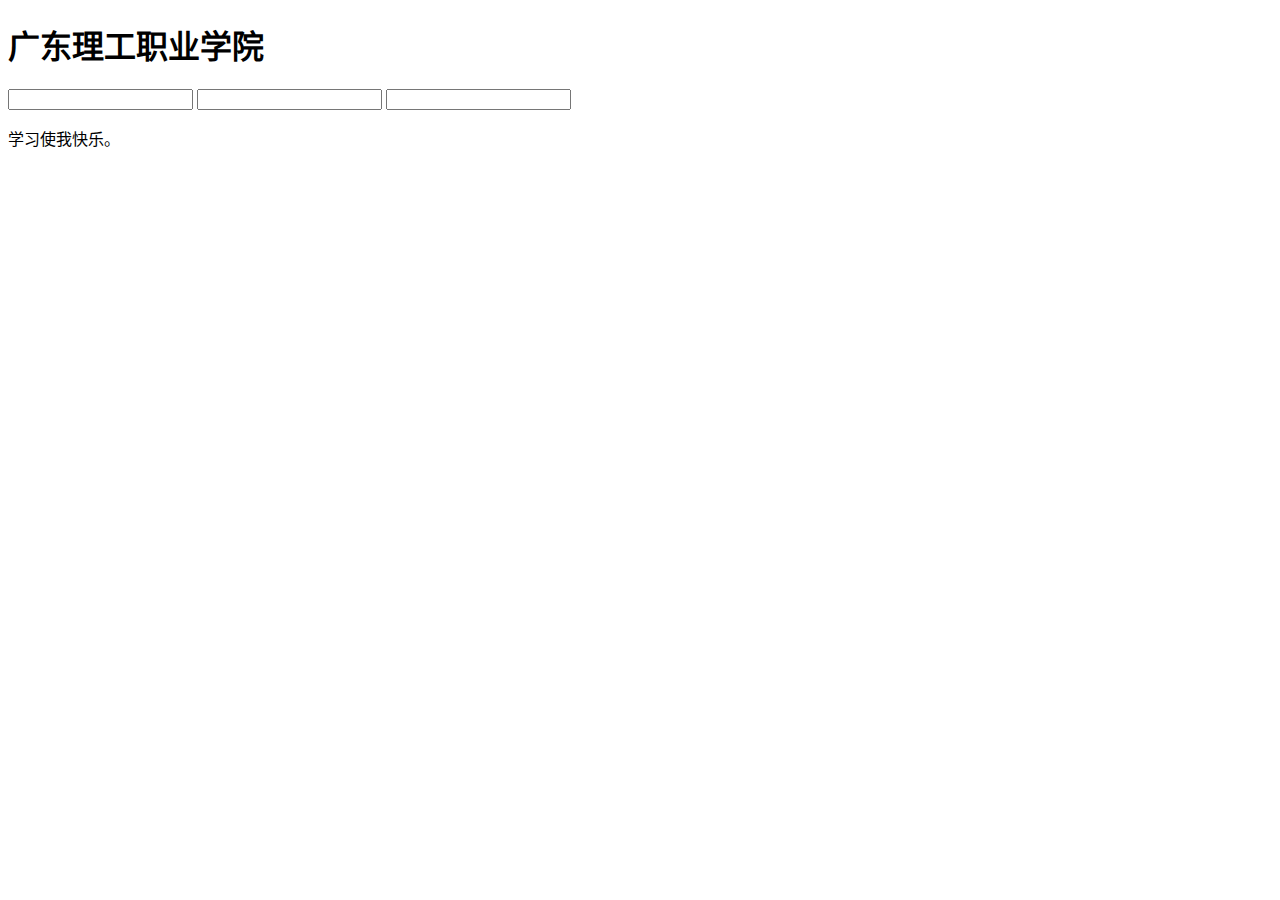
<file: index.html>
<!DOCTYPE html>
<html lang="zh-CN">
<head>
    <meta charset="UTF-8">
    <meta http-equiv="X-UA-Compatible" content="IE=edge">
    <meta name="viewport" content="width=device-width, initial-scale=1.0">
    <title>Document</title>
</head>
<body>
   
    <h1> 广东理工职业学院 </h1>
    <input value=""> <input value=""> <input value="">
    <p>学习使我快乐。</p>
</body>
</html>
</file>
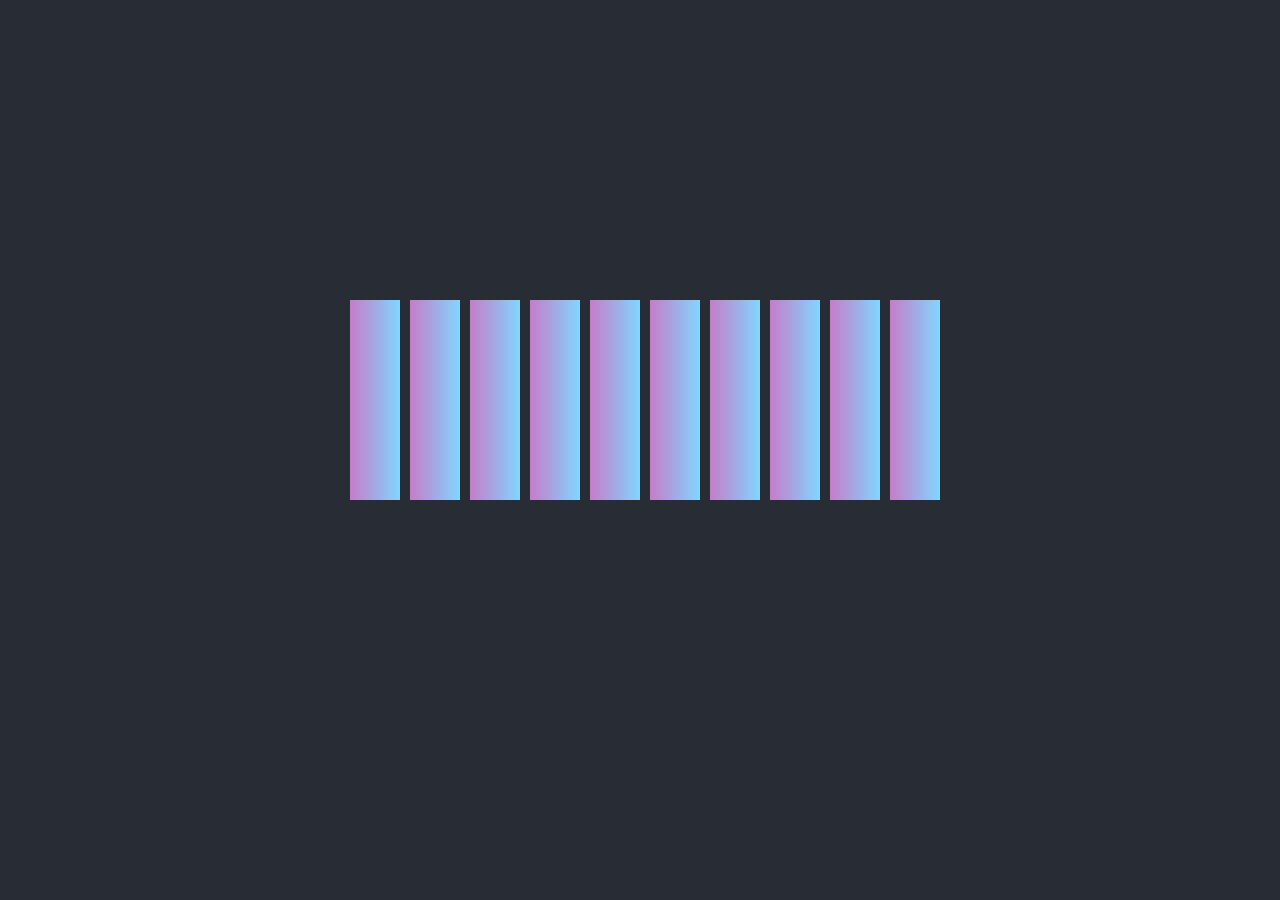
<file: yinfu.html>
<!DOCTYPE html>
<html lang="en">
<head>
    <meta charset="UTF-8">
    <title>Title</title>
    <link rel="stylesheet" href="yinyue.css">
</head>
<body>
<div class="demo-music">
    <ul class="waves">
        <li class="li1"></li>
        <li class="li2"></li>
        <li class="li3"></li>
        <li class="li4"></li>
        <li class="li5"></li>
        <li class="li1"></li>
        <li class="li2"></li>
        <li class="li3"></li>
        <li class="li4"></li>
        <li class="li5"></li>

    </ul>


</div>
</body>
</html>
</file>
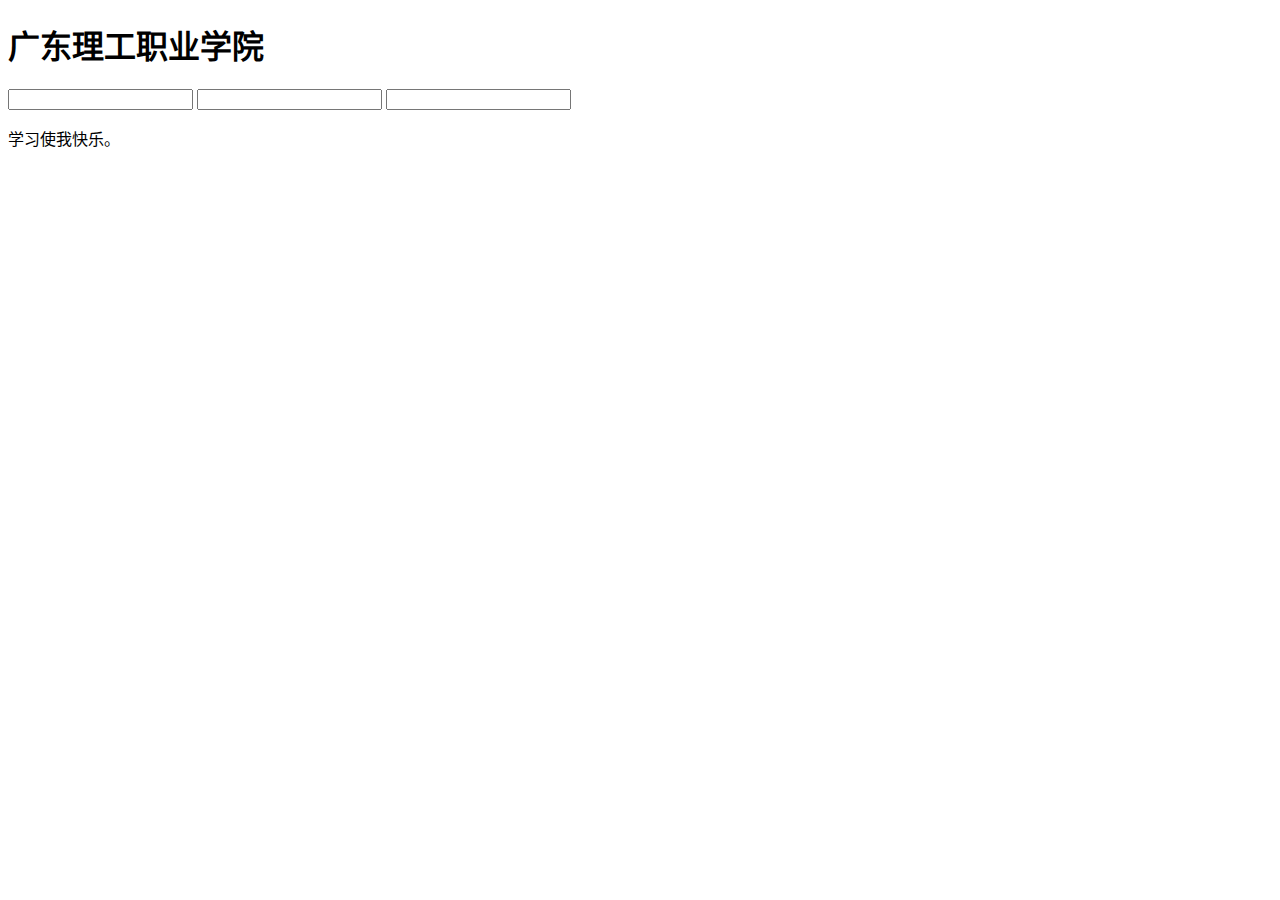
<file: 学习文版.html>
<!DOCTYPE html>
<html lang="zh-CN">
<head>
    <meta charset="UTF-8">
    <meta http-equiv="X-UA-Compatible" content="IE=edge">
    <meta name="viewport" content="width=device-width, initial-scale=1.0">
    <title>Document</title>
</head>
<body>
   
    <h1> 广东理工职业学院 </h1>
    <input value=""> <input value=""> <input value="">
    <p>学习使我快乐。</p>
</body>
</html>
</file>
<file: yinyue.css>
*{
    margin: 0;
    padding: 0;
}
body{
    background: #282c34;
}
/*zhutijuzhong*/
.demo-music{
    position: absolute;
    top: 50%;
    left: 50%;
    transform: translate(-50%,-50%);
}
.demo-music .waves{
    height: 100px;
    position: relative;
    display: flex;
    transform: rotate(180deg);
}
.demo-music .waves li{
    list-style: none;
    height: 200px;
    width: 50px;
    margin-right: 10px;
    background-image: linear-gradient(90deg,#80d6ff,#f441a5,#ffed3d,#80d6ff);
    background-size:500% ;
}
/*动画*/
.demo-music .waves .li1{
    animation: waves 0.5s linear 0s infinite alternate;}
.demo-music .waves .li2{
    animation: waves 0.6s linear 0s infinite alternate;}
.demo-music .waves .li3{
    animation: waves 0.4s linear 0s infinite alternate;}
.demo-music .waves .li4{
    animation: waves 0.7s linear 0s infinite alternate;}
.demo-music .waves .li5{
    animation: waves 0.8s linear 0s infinite alternate;
}

@keyframes waves {
    10% {
        height: 20%;
    }
    20% {
        height: 59%;
        background-position: -100% 0;
    }
    40% {
        height: 39%;
    }
    60% {
        height: 25%;
    }
    80% {
        height: 50%;
    }
}
</file>
